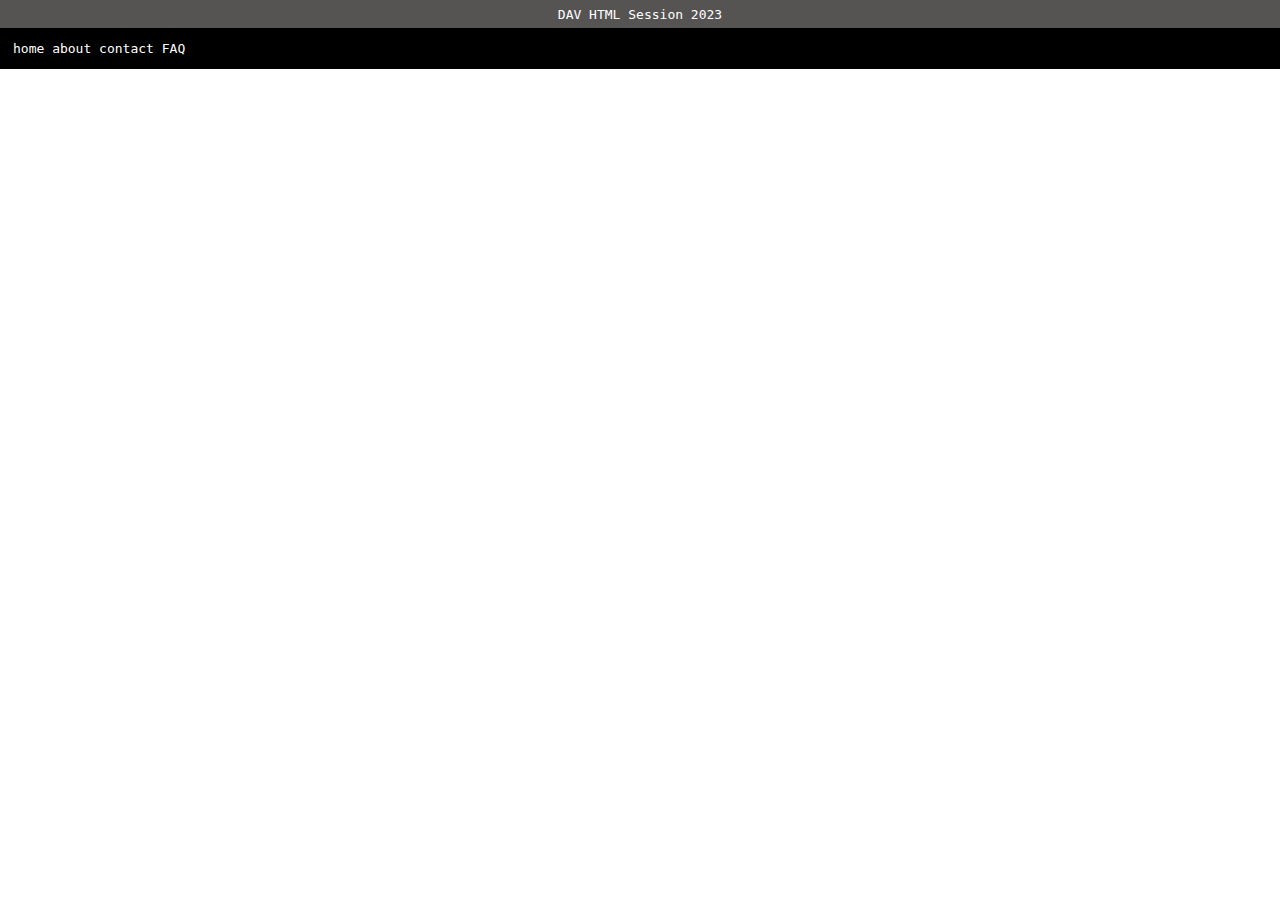
<file: index.html>
<!DOCTYPE html>
<html lang="en">
<head>
    <meta charset="UTF-8">
    <meta name="viewport" content="width=device-width, initial-scale=1.0">
    <title>Day One - Simple Navigation </title>
    <!--- external Css-->
    <link rel="stylesheet" href="css/style.css">
</head>
<body>
    <header>
        DAV HTML Session 2023
    </header>
    <nav>
        <ul>
            <li>home</li>
            <li>about</li>
            <li>contact</li>
            <li>FAQ</li>

    </ul>
</nav>
    
</body>
</html>
</file>
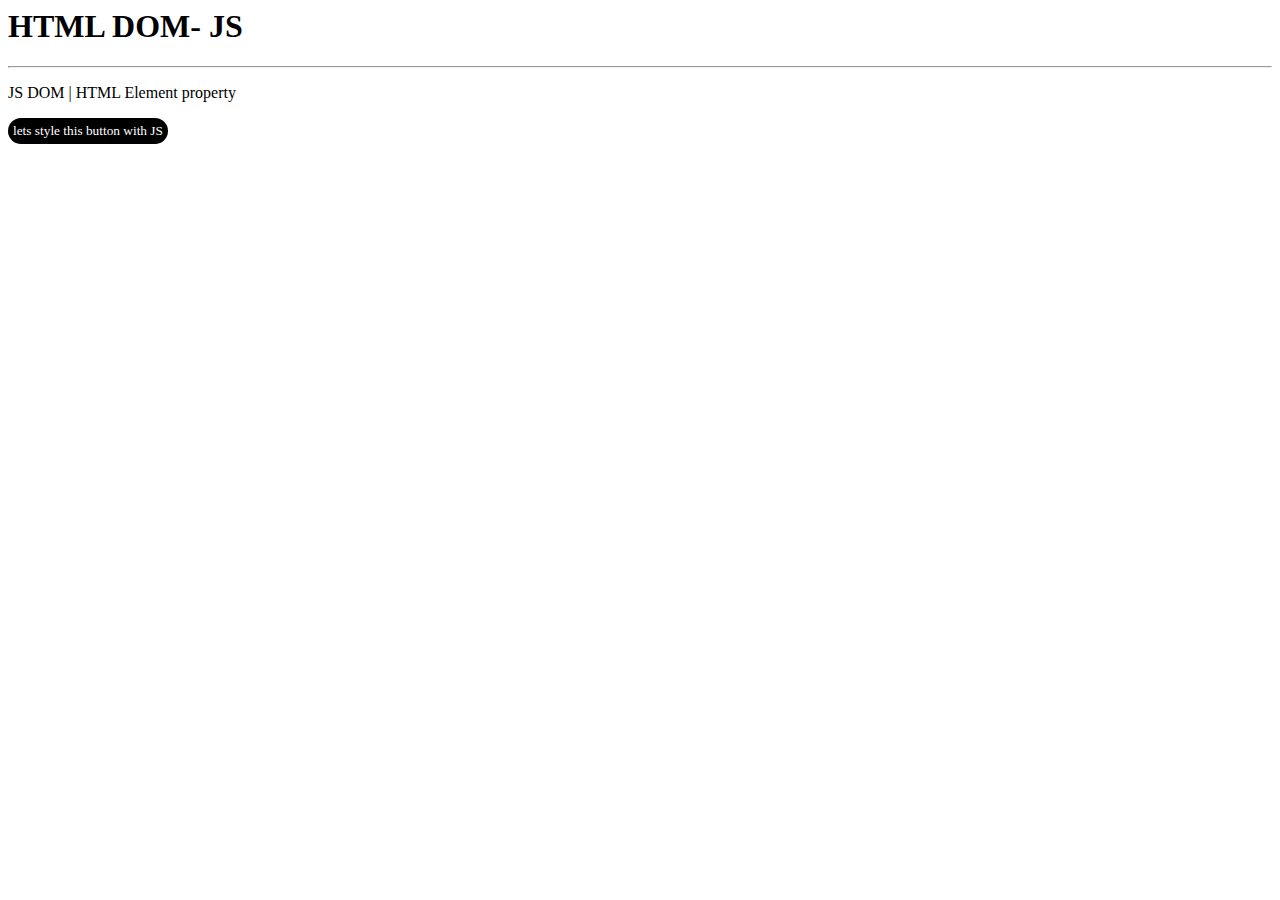
<file: day_9/index.html>
<html lang="en">
<head>
    <meta charset="UTF-8">
    <meta name="viewport" content="width=device-width, initial-scale=1.0">
    <title>Document</title>
    <link rel="stylesheet" href="css/style.css">
</head>
<body>
    <h1 id="title">Put content title here..</h1>
    <hr>
    <p id="content">Put body content here</p>
    <button id="button">lets style this button with JS</button>
    <script src="js/script.js"></script>
</body>
</html>
</file>
<file: css/style.css>
/* google fonts */
@import url('https://fonts.googleapis.com/css2?family=Montserrat:ital,wght@0,100;0,200;0,300;0,400;0,500;0,600;0,700;0,800;0,900;1,100;1,200;1,300;1,400;1,500;1,600;1,700;1,800;1,900&display=swap');

/* body */
*{
    box-sizing: border-box;
    margin: 0;
    padding: 0;
    font-family: monospace;
}
/*header*/
header{
    background-color: rgb(86, 83, 83);
    color: #fff;
    text-align: center;
    padding: 0.5rem;
}
/*navigation*/
nav{
    background-color: black;
    color: #fff;
    padding: 1rem;
}
nav ul li{
    display: inline;
    padding: 5sem;
    margin-top :5px;

}
nav ul li:hover{
    font-weight: 700;
    cursor: pointer;
}
</file>
<file: day_9/css/style.css>
.button:hover{
    border: 1px solid black;
    color:black;
    font-size:40px;
}
</file>
